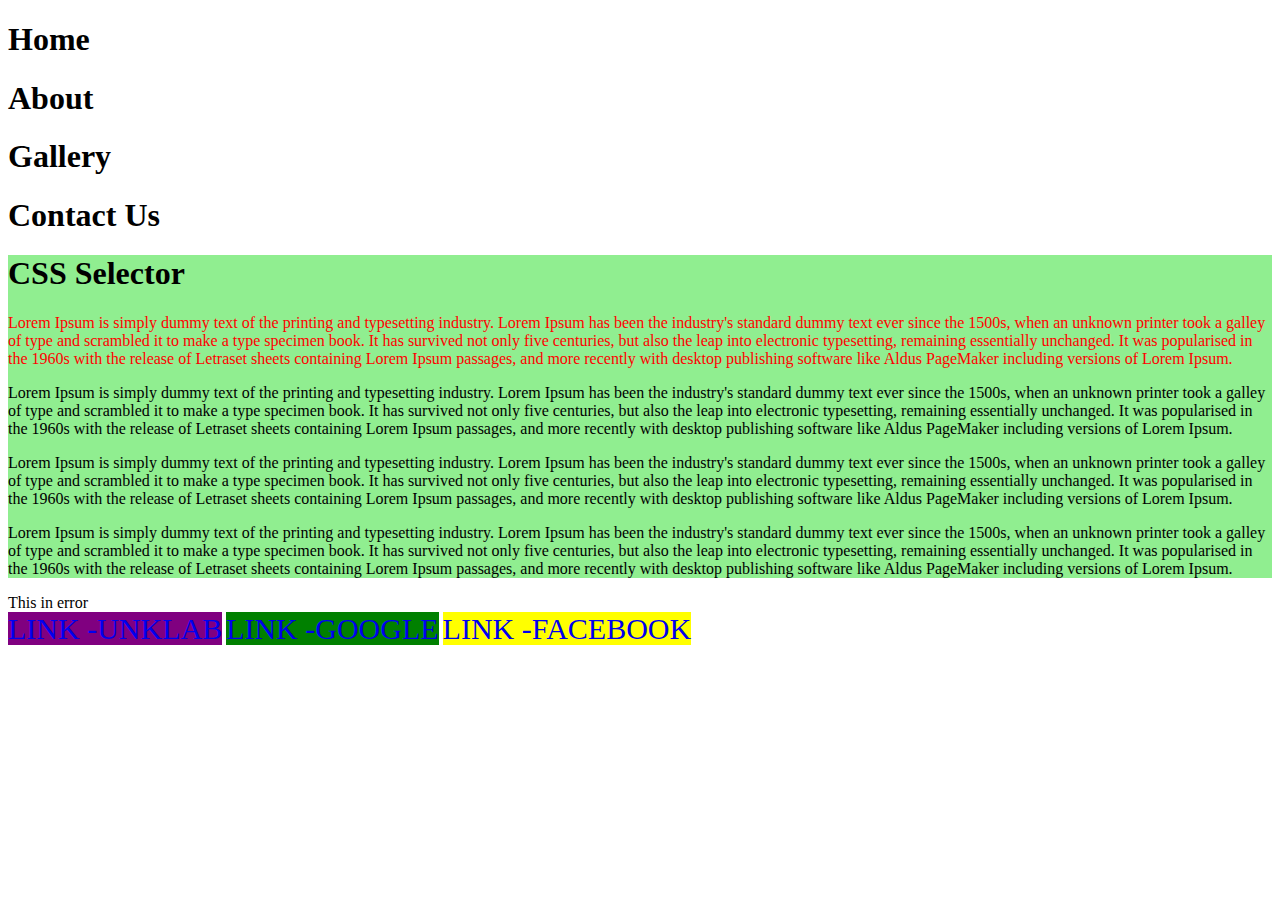
<file: pertemuan10/index.html>
<!DOCTYPE html>
<html lang="en">
<head>
    <meta charset="UTF-8">
    <meta name="viewport" content="width=device-width, initial-scale=1.0">
    <title>CSS Selector</title>
<link rel="stylesheet" href="styles.css" />
</head>
<body>
    <div>
        <h1>Home</h1>
        <h1>About</h1>
        <h1>Gallery</h1>
        <h1>Contact Us</h1>
    </div>
    <div id="top-container">
        <h1 class="error">CSS Selector</h1>
    <p class="error">
        Lorem Ipsum is simply dummy text of the printing and typesetting industry. Lorem Ipsum has been the industry's standard dummy text ever since the 1500s, when an unknown printer took a galley of type and scrambled it to make a type specimen book. It has survived not only five centuries, but also the leap into electronic typesetting, remaining essentially unchanged. It was popularised in the 1960s with the release of Letraset sheets containing Lorem Ipsum passages, and more recently with desktop publishing software like Aldus PageMaker including versions of Lorem Ipsum.
    </p>
    <p class="success feedback">
        Lorem Ipsum is simply dummy text of the printing and typesetting industry. Lorem Ipsum has been the industry's standard dummy text ever since the 1500s, when an unknown printer took a galley of type and scrambled it to make a type specimen book. It has survived not only five centuries, but also the leap into electronic typesetting, remaining essentially unchanged. It was popularised in the 1960s with the release of Letraset sheets containing Lorem Ipsum passages, and more recently with desktop publishing software like Aldus PageMaker including versions of Lorem Ipsum.
    </p>
    <p>
        Lorem Ipsum is simply dummy text of the printing and typesetting industry. Lorem Ipsum has been the industry's standard dummy text ever since the 1500s, when an unknown printer took a galley of type and scrambled it to make a type specimen book. It has survived not only five centuries, but also the leap into electronic typesetting, remaining essentially unchanged. It was popularised in the 1960s with the release of Letraset sheets containing Lorem Ipsum passages, and more recently with desktop publishing software like Aldus PageMaker including versions of Lorem Ipsum.
    </p>
    <p>
        Lorem Ipsum is simply dummy text of the printing and typesetting industry. Lorem Ipsum has been the industry's standard dummy text ever since the 1500s, when an unknown printer took a galley of type and scrambled it to make a type specimen book. It has survived not only five centuries, but also the leap into electronic typesetting, remaining essentially unchanged. It was popularised in the 1960s with the release of Letraset sheets containing Lorem Ipsum passages, and more recently with desktop publishing software like Aldus PageMaker including versions of Lorem Ipsum.
    </p>
</div>
<div class="error">
    This in error
</div>
<div id="bottom-container">
    <a href="www.unklab.ac.id">Unklab</a>
    <a href="www.google.com">Google</a>
    <a href="www.facebook.com">Facebook</a>
</div>
</body>
</html>
</file>
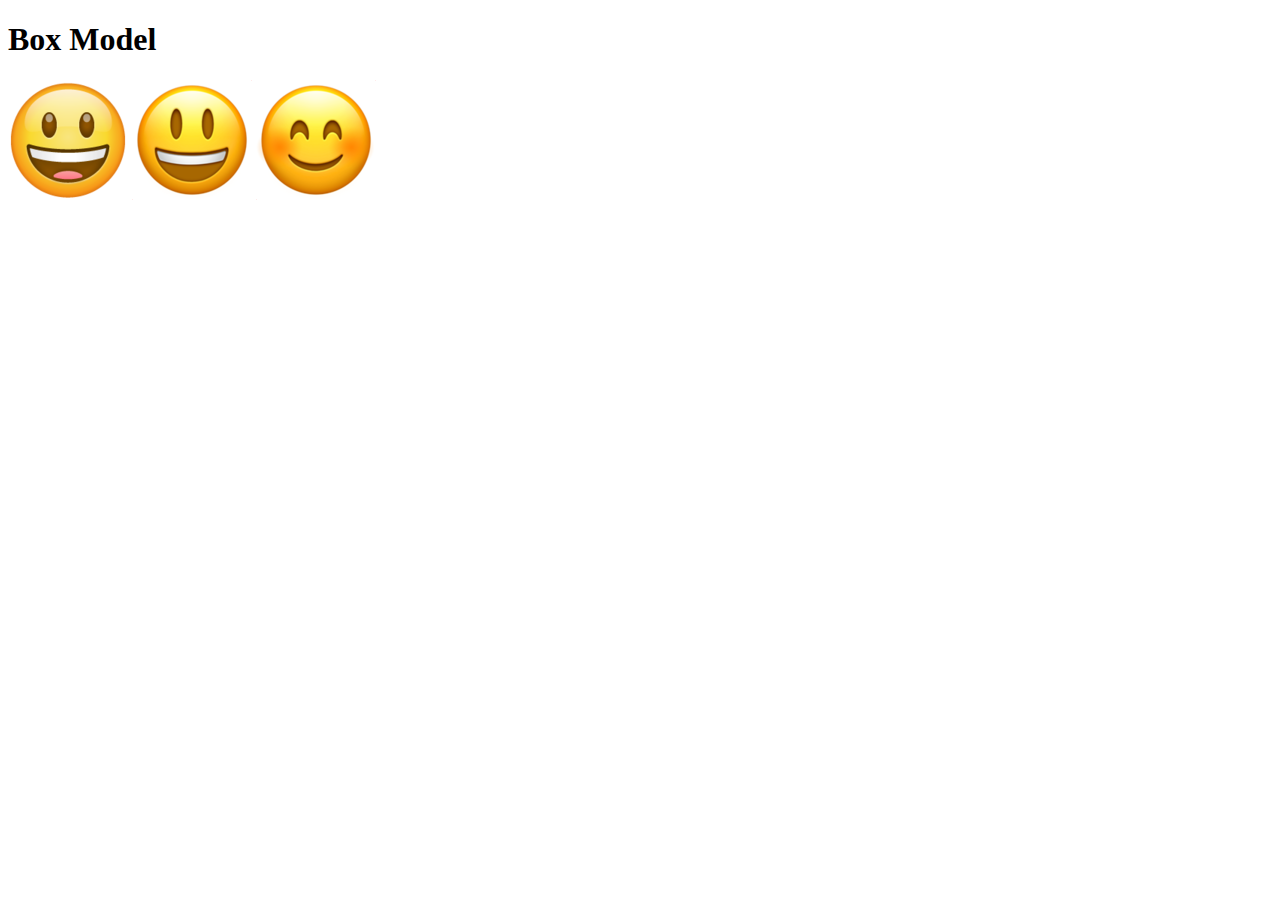
<file: pertemuan11/index.html>
<!DOCTYPE html>
<html lang="en">
<head>
    <meta charset="UTF-8">
    <meta name="viewport" content="width=device-width, initial-scale=1.0">
    <title>Box Model</title>
</head>
<body>
    <h1>Box Model</h1>
    <img
    src="image/smiling-face-with-open-mouth_1f603 (1).png"
    alt="smile"
    class="1"
    />
    <img
    src="image/smiling-face-with-open-mouth_1f603.png"
    alt="smile"
    class="2"
    />
    <img
    src="image/smiling-face-with-smiling-eyes_1f60a.png"
    alt="smile"
    class="3"
</body>
</html>
</file>
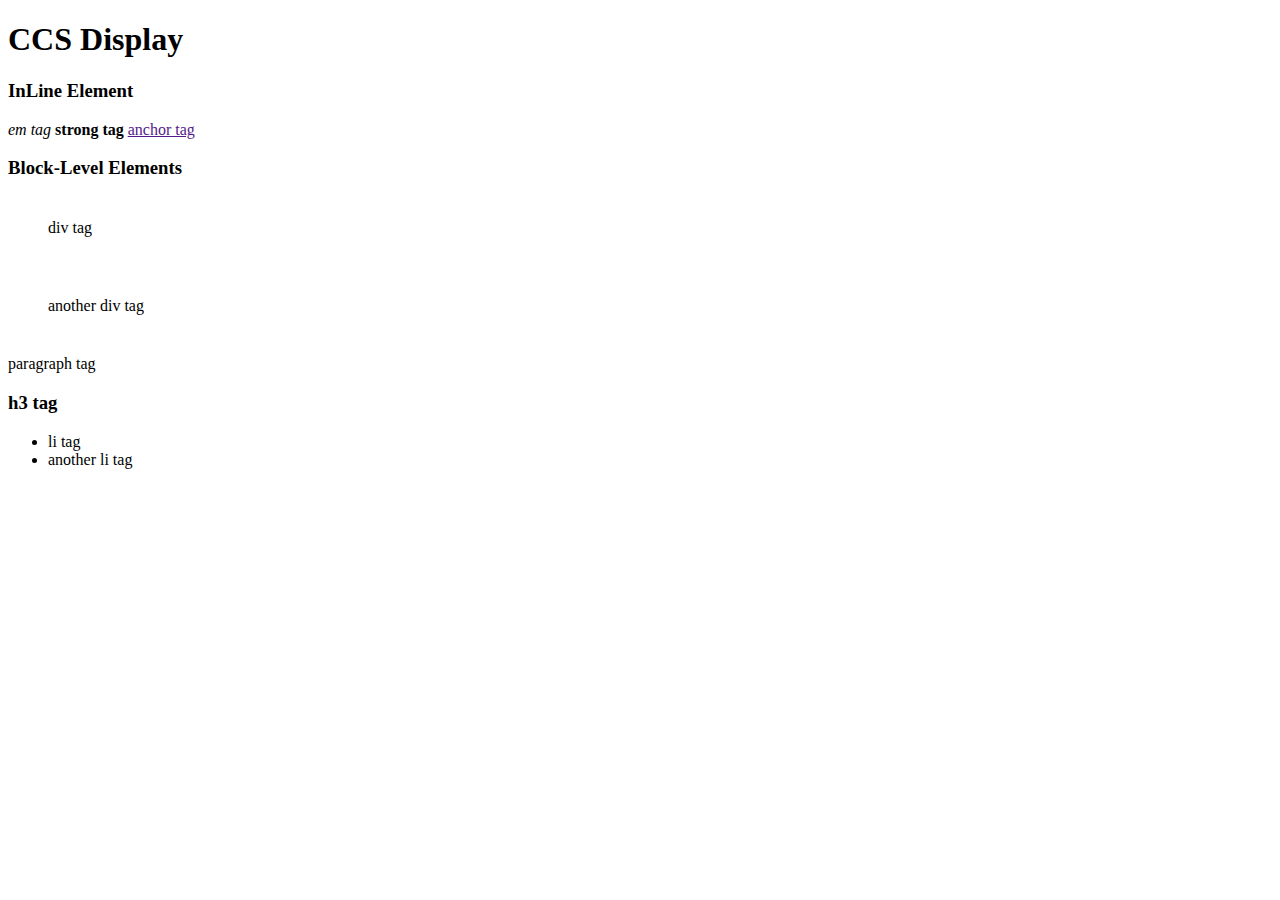
<file: pertemuan12/index.html>
<!DOCTYPE html>
<html lang="en">
<head>
    <meta charset="UTF-8">
    <meta name="viewport" content="width=device-width, initial-scale=1.0">
    <title>CCS Display</title>
    <link rel="stylesheet" href="styles.css">
</head>
<body>
    <h1>CCS Display</h1>
    <h3>InLine Element</h3>
    <span>span tag</span>
    <em>em tag</em>
    <strong>strong tag</strong>
    <a href="">anchor tag</a>
    <span>span tag</span>
    <h3>Block-Level Elements</h3>
    <div>div tag</div>
    <div>another div tag</div>
    <p>paragraph tag</p>
    <h3>h3 tag</h3>
    <ul>
        <li>li tag</li>
        <li>another li tag</li>
    </ul>
</body>
</html>
</file>
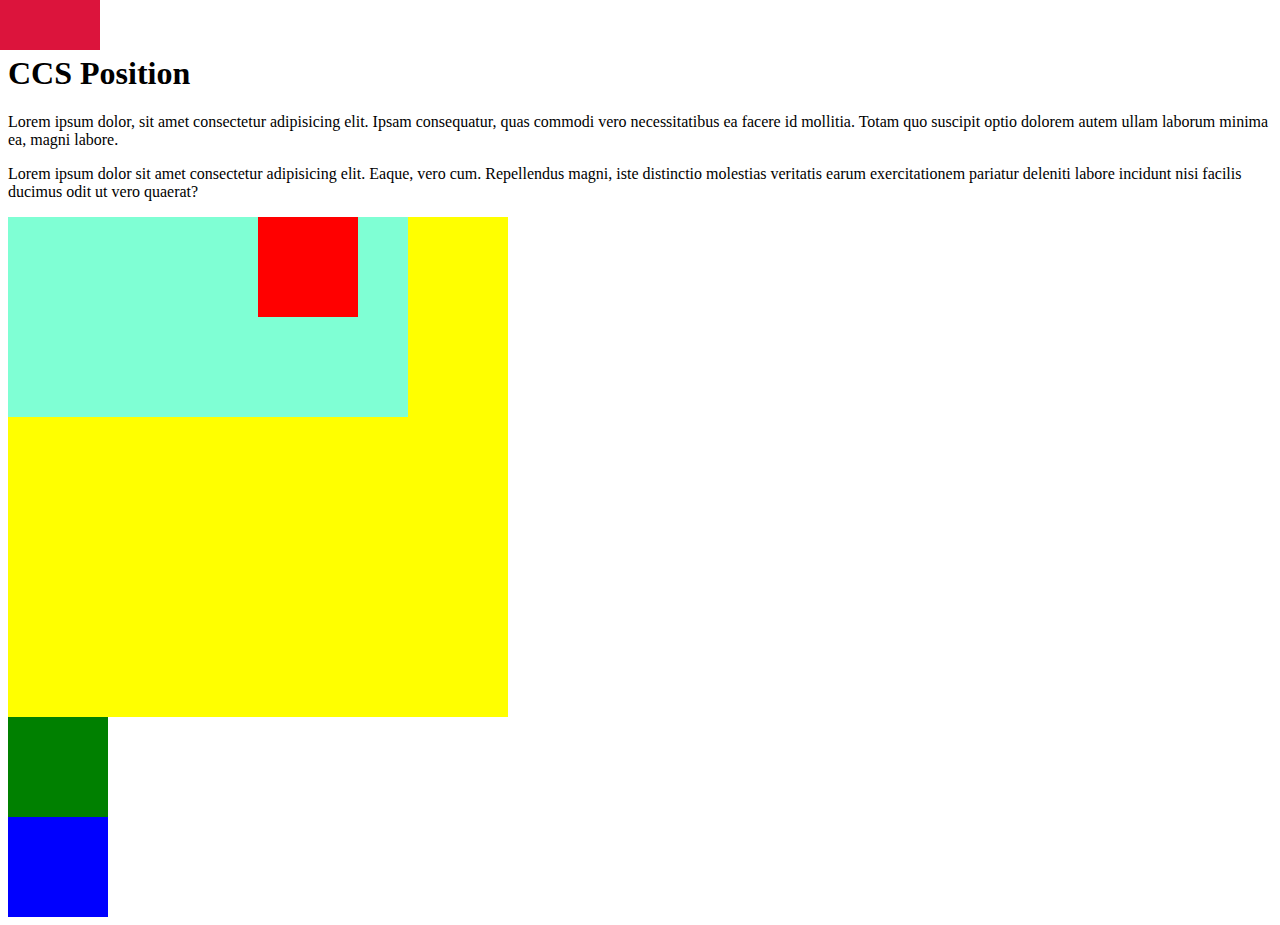
<file: pertemuan13/index.html>
<!DOCTYPE html>
<html lang="en">
<head>
    <meta charset="UTF-8">
    <meta name="viewport" content="width=device-width, initial-scale=1.0">
    <title>CCS position</title>
    <link rel="stylesheet" href="styles.css">
</head>
<body>
    <h1>CCS Position</h1>
    <p>Lorem ipsum dolor, sit amet consectetur adipisicing elit. Ipsam consequatur, quas commodi vero necessitatibus ea facere id mollitia. Totam quo suscipit optio dolorem autem ullam laborum minima ea, magni labore.
    </p>
    <p>Lorem ipsum dolor sit amet consectetur adipisicing elit. Eaque, vero cum. Repellendus magni, iste distinctio molestias veritatis earum exercitationem pariatur deleniti labore incidunt nisi facilis ducimus odit ut vero quaerat?
    </p>
    <div class="nav-fixed"></div>
    <div class="container1">
        <div class="container2">
        <div class="box1"></div>

        </div>
        </div>
    <div class="box2"></div>
    <div class="box3"></div>
</body>
</html>
</file>
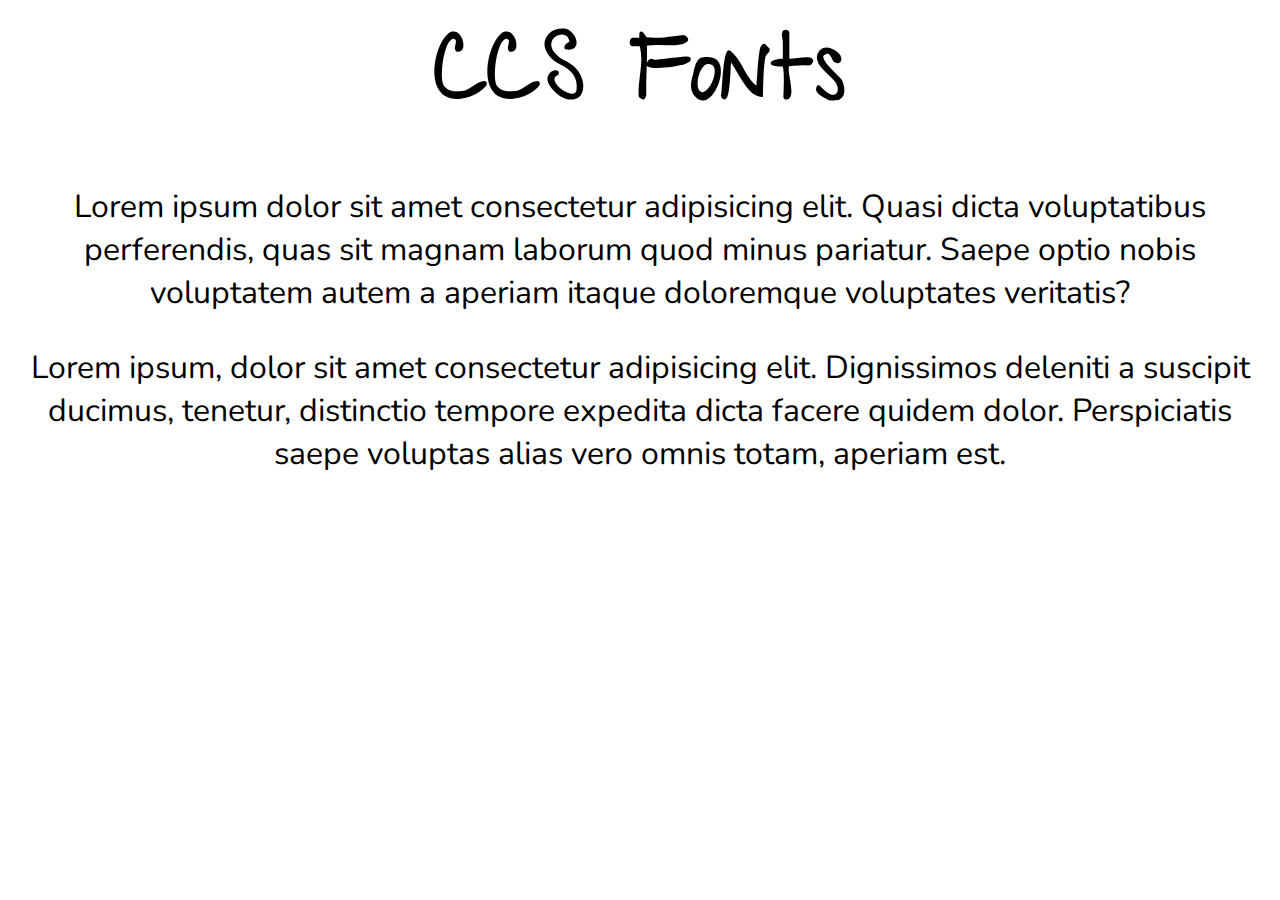
<file: pertemuan14/index.html>
<!DOCTYPE html>
<html lang="en">
<head>
    <meta charset="UTF-8">
    <meta name="viewport" content="width=device-width, initial-scale=1.0">
    <title>CCS Fonts</title>
    <link rel="stylesheet" href="styles.css" />
    <link href="https://fonts.googleapis.com/css2?family=Give+You+Glory&family=Nunito&display=swap" rel="stylesheet">
</head>
<body>
    <h1>CCS Fonts</h1>
    <p>
        Lorem ipsum dolor sit amet consectetur adipisicing elit. Quasi dicta voluptatibus perferendis, quas sit magnam laborum quod minus pariatur. Saepe optio nobis voluptatem autem a aperiam itaque doloremque voluptates veritatis?
    </p>
    <p>
        Lorem ipsum, dolor sit amet consectetur adipisicing elit. Dignissimos deleniti a suscipit ducimus, tenetur, distinctio tempore expedita dicta facere quidem dolor. Perspiciatis saepe voluptas alias vero omnis totam, aperiam est.
    </p>
</body>
</html>
</file>
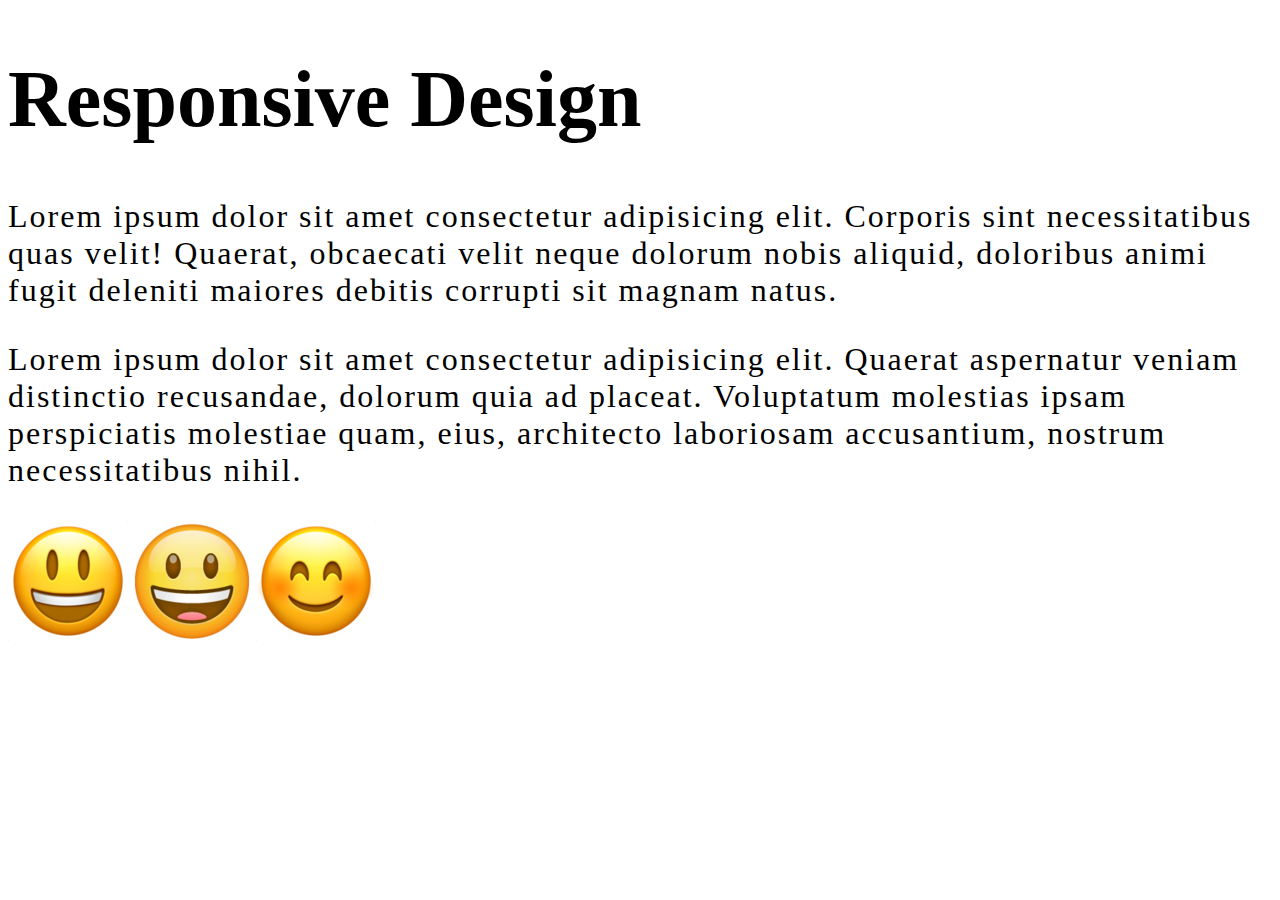
<file: pertemuan15/index.html>
<!DOCTYPE html>
<html lang="en">
<head>
    <meta charset="UTF-8">
    <meta name="viewport" content="width=device-width, initial-scale=1.0">
    <link rel="stylesheet" href="styles.css" />
    <title>Responsive Design</title>
</head>
<body>
<h1>Responsive Design</h1>    
<p>
    Lorem ipsum dolor sit amet consectetur adipisicing elit. Corporis sint necessitatibus quas velit! Quaerat, obcaecati velit neque dolorum nobis aliquid, doloribus animi fugit deleniti maiores debitis corrupti sit magnam natus.
</p>
<p>
    Lorem ipsum dolor sit amet consectetur adipisicing elit. Quaerat aspernatur veniam distinctio recusandae, dolorum quia ad placeat. Voluptatum molestias ipsam perspiciatis molestiae quam, eius, architecto laboriosam accusantium, nostrum necessitatibus nihil.
</p>
<img src="image/smiling-face-with-open-mouth_1f603.png" alt="" 
/>
<img 
src="image/smiling-face-with-open-mouth_1f603 (1).png" 
alt="" 
/>
<img src="image/smiling-face-with-smiling-eyes_1f60a.png"
alt="smile"
</body>
</html>
</file>
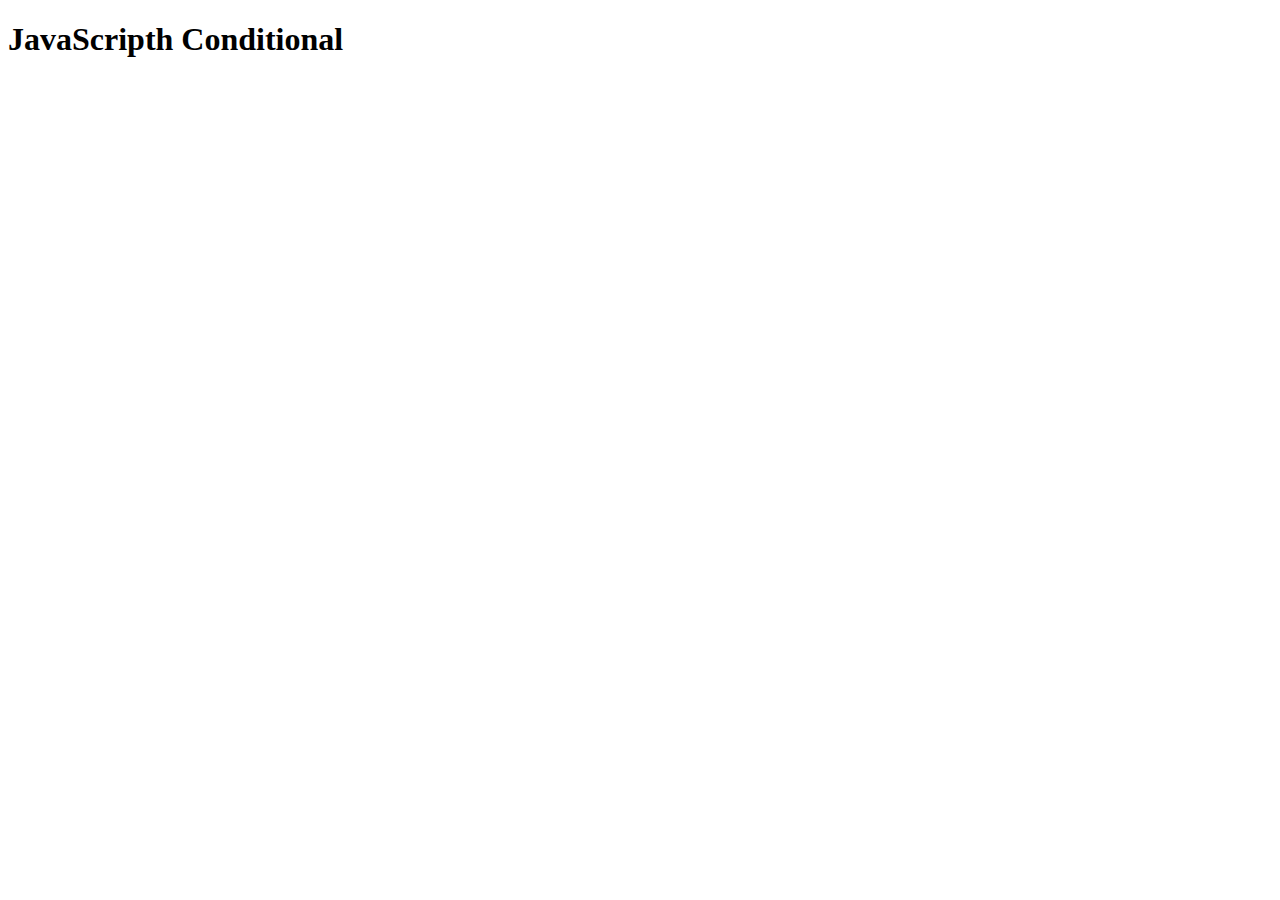
<file: pertemuan19/index.html>
<!DOCTYPE html>
<html lang="en">
<head>
    <meta charset="UTF-8">
    <meta name="viewport" content="width=device-width, initial-scale=1.0">
    <title>JavaScripth</title>
</head>
<body>
    <h1>JavaScripth Conditional</h1>
    <script src="index.js"></script>
</body>
</html>
</file>
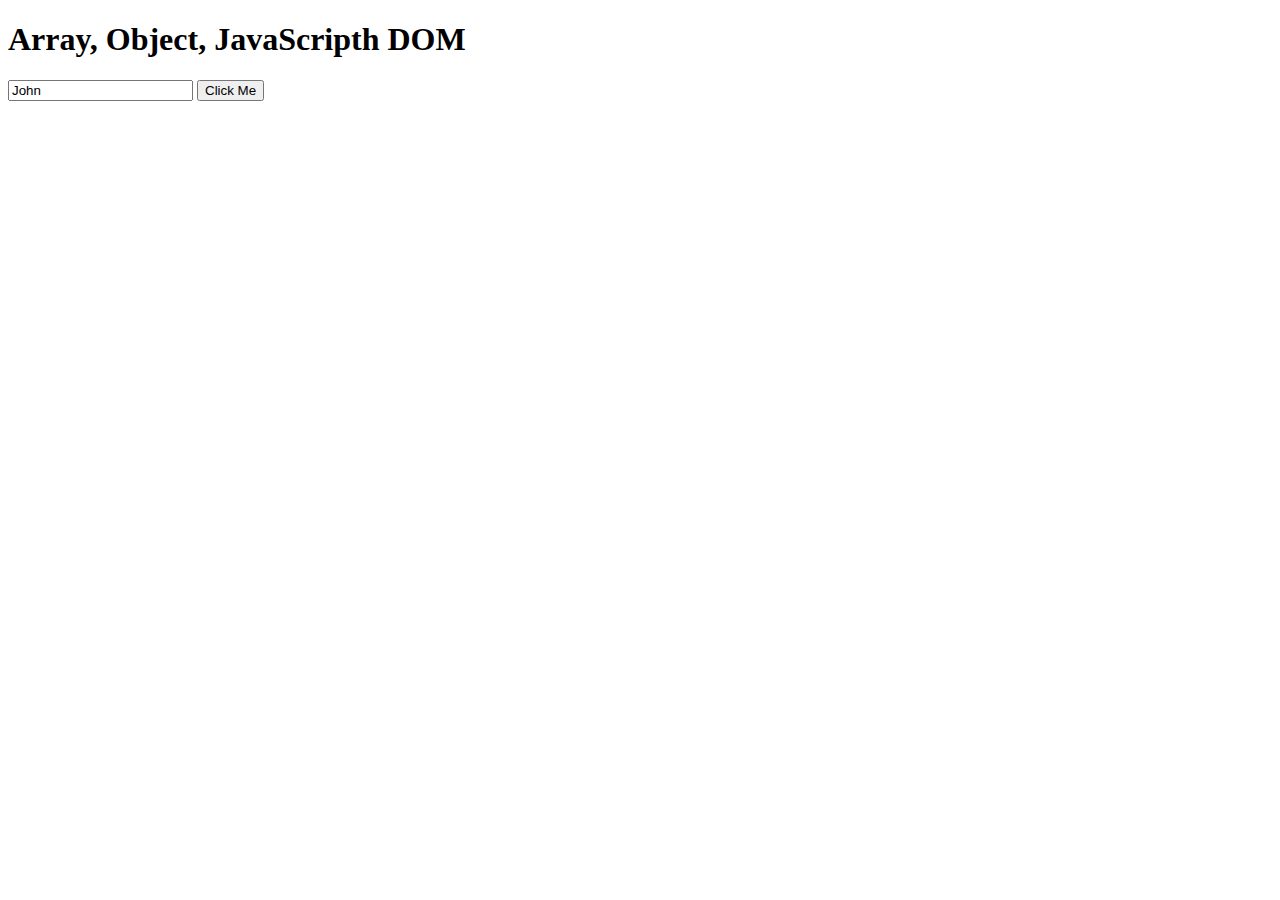
<file: pertemuan21/index.html>
<!DOCTYPE html>
<html lang="en">
<head>
    <meta charset="UTF-8">
    <meta name="viewport" content="width=device-width, initial-scale=1.0">
    <title>Array, Object, JavaScripth DOM</title>
</head>
<body>
    <h1>Array, Object, JavaScripth DOM</h1>
    <input id="username" type="text" value="John" />
    <button onclick="HelloWorld();">Click Me</button>
    <script src="index.js"></script>
    
</body>
</html>
</file>
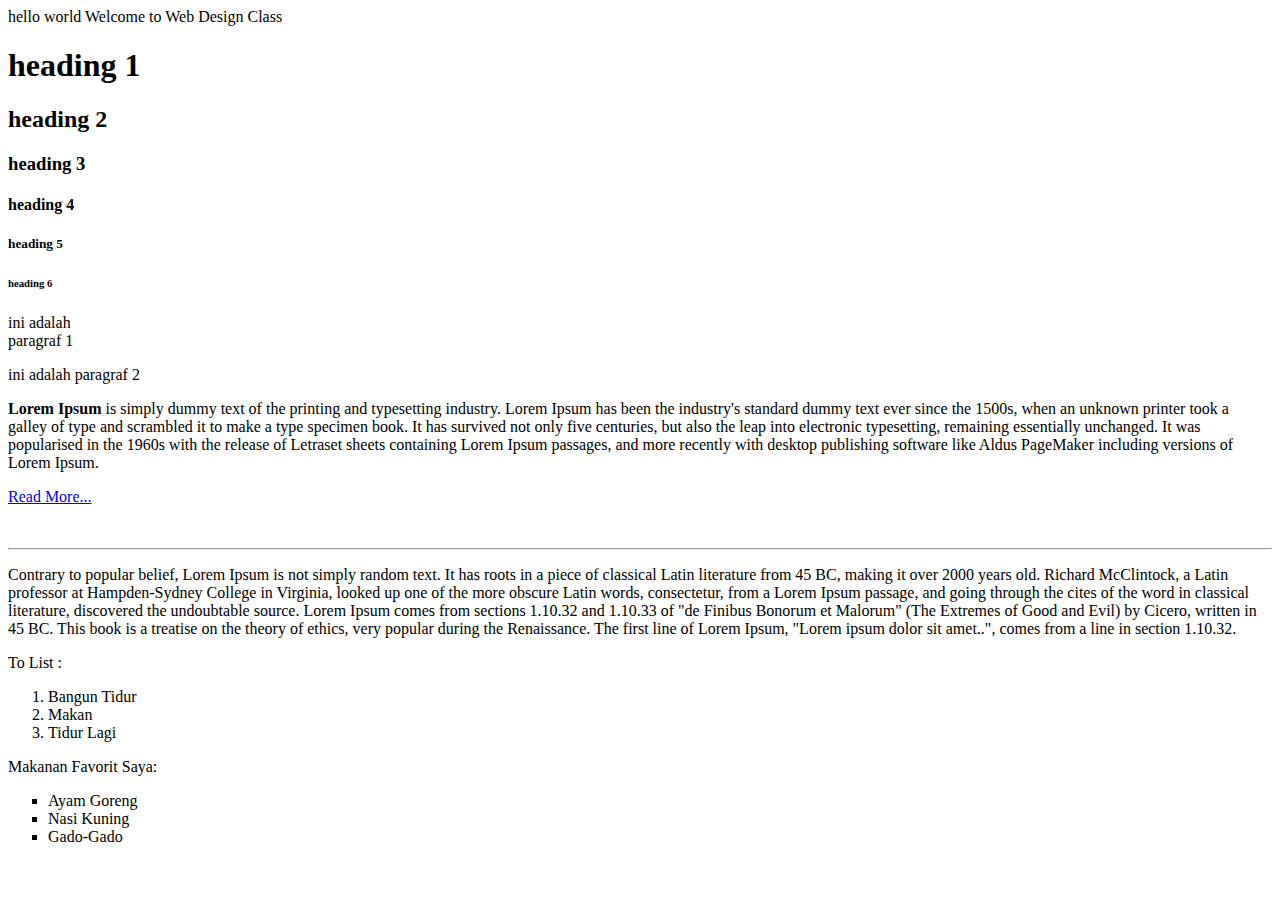
<file: pertemuan3/index.html>
<!DOCTYPE html>
<html>
    <head>
        <body>
            <title>web Design Class</title>
        </body>hello world Welcome to Web Design Class
        <h1>heading 1</h1>
        <h2>heading 2</h2>
        <h3>heading 3</h3>
        <h4>heading 4</h4>
        <h5>heading 5</h5>
        <h6>heading 6</h6>
        
        <p>ini adalah <br>
            paragraf 1</p>
            <p> ini adalah paragraf 2 </p>
            </p>
            <p>
                <span> <b>Lorem Ipsum</b></span> is simply dummy text of the printing and typesetting industry. Lorem Ipsum has been the industry's standard dummy text ever since the 1500s, when an unknown printer took a galley of type and scrambled it to make a type specimen book. It has survived not only five centuries, but also the leap into electronic typesetting, remaining essentially unchanged. It was popularised in the 1960s with the release of Letraset sheets containing Lorem Ipsum passages, and more recently with desktop publishing software like Aldus PageMaker including versions of Lorem Ipsum.
            </p>
            <p><a href="about.html" target="_blank"> Read More...</a></p>
            <br /> 
            <hr />
            <p> Contrary to popular belief, Lorem Ipsum is not simply random text. It has roots in a piece of classical Latin literature from 45 BC, making it over 2000 years old. Richard McClintock, a Latin professor at Hampden-Sydney College in Virginia, looked up one of the more obscure Latin words, consectetur, from a Lorem Ipsum passage, and going through the cites of the word in classical literature, discovered the undoubtable source. Lorem Ipsum comes from sections 1.10.32 and 1.10.33 of "de Finibus Bonorum et Malorum" (The Extremes of Good and Evil) by Cicero, written in 45 BC. This book is a treatise on the theory of ethics, very popular during the Renaissance. The first line of Lorem Ipsum, "Lorem ipsum dolor sit amet..", comes from a line in section 1.10.32.

            </p>
            <p> To List :</p>
            <ol>
                <li> Bangun Tidur </li>
                <li> Makan </li>
                <li> Tidur Lagi </li>
            </ol>
            <p> Makanan Favorit Saya:</p>
            <ul type="square">
                <li> Ayam Goreng</li>
                <li> Nasi Kuning</li>
                <li> Gado-Gado</li>
            </ul>

    </head>
</html>
</file>
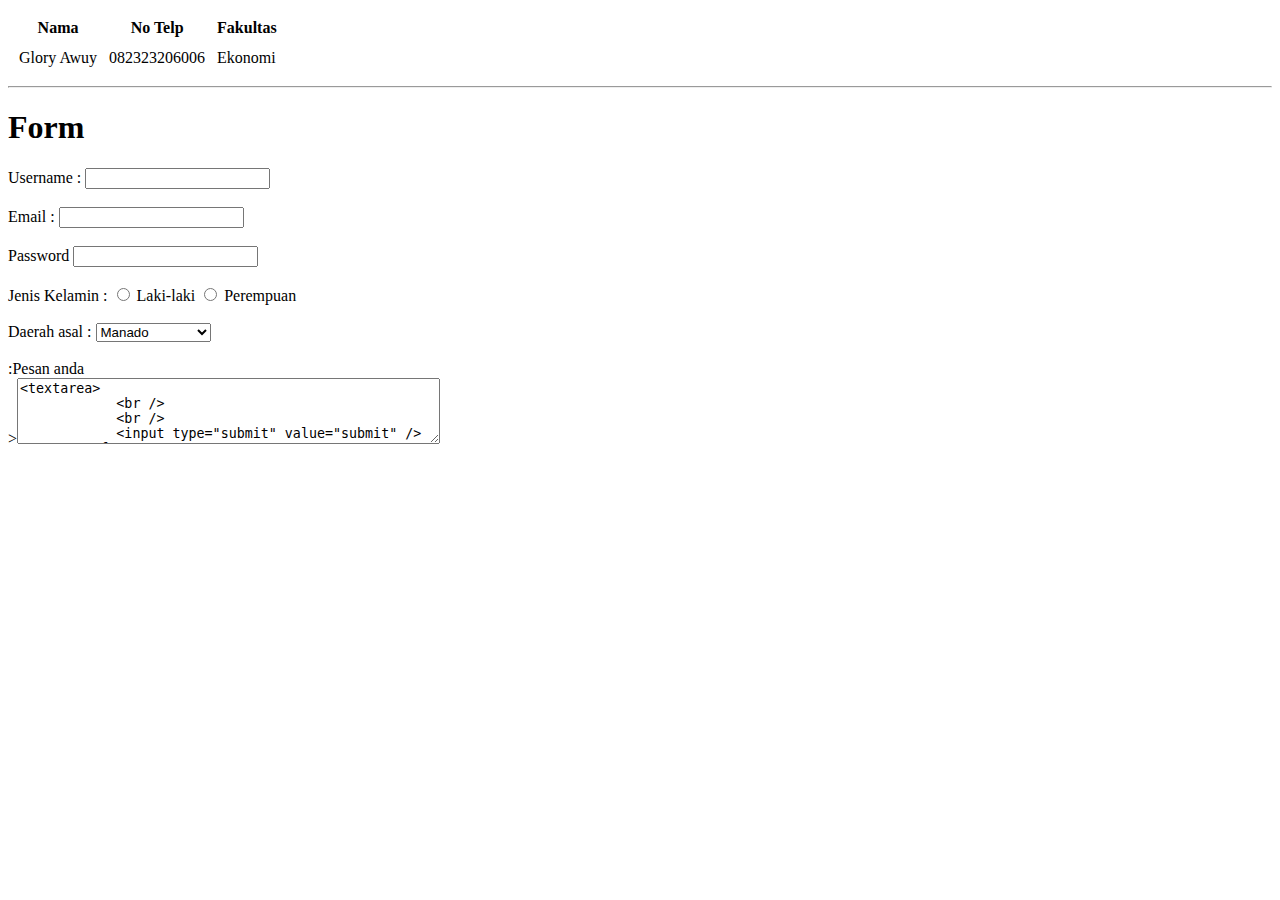
<file: pertemuan6/index.html>
<!DOCTYPE html>
<html lang="en">
    <head>
        <meta charset="UTF-8" />
        <meta name="viewport" content="width=device-width, initial-scale=1.0" />
        <meta name="description" content="Web Design Class" />
        <title>HTML Tag untuk Tabel</title>
    </head>
    <body>
        <table cellspacing="10">
            <tr>
                <th>Nama</th>
                <th>No Telp</th>
                <th>Fakultas</th>
            </tr>
            <tr>
                <td>Glory Awuy</td>
                <td>082323206006</td>
                <td>Ekonomi</td>
            </tr>
        </table>
    </body>
    <hr />
    <h1>Form</h1>
        <form action=""></form>
        <label for="username">Username : </label>
        <input type="text"  id="username" />
        <br /><br />
        <label for="email">Email :</label>
        <input type="email" id="email" />
        <br /><br />
        <label for="password">Password</label>
        <input type="password" id="password" />
        <br /><br /> 
        <label for="gender">Jenis Kelamin : </label>
        <input type="radio" name="gender" id="gender" value="Laki-laki" /> Laki-laki
        <input type="radio" name="gender" id="gender" value="Perempuan" /> Perempuan
        <br />
        <br />
        <label for="daerah-asal">Daerah asal : </label>
        <select id="daerah-asal">
             <option value="manado">Manado</option>
             <option value="minahasa-utara">minahasa-utara</option>
             <option value="Minahasa">Minahasa</option>
        </select>
        <br />
        <br />
        <label for="pesan">:Pesan anda</label>
        <br />
        ><textarea
        rows="4"
        cols="50"
        placeholder="Tulis Komentar Anda di sini ...."
        ><textarea>
            <br />
            <br />
            <input type="submit" value="submit" />
        </form>
        </textarea>
        </textarea>
    </body>
</html>
</file>
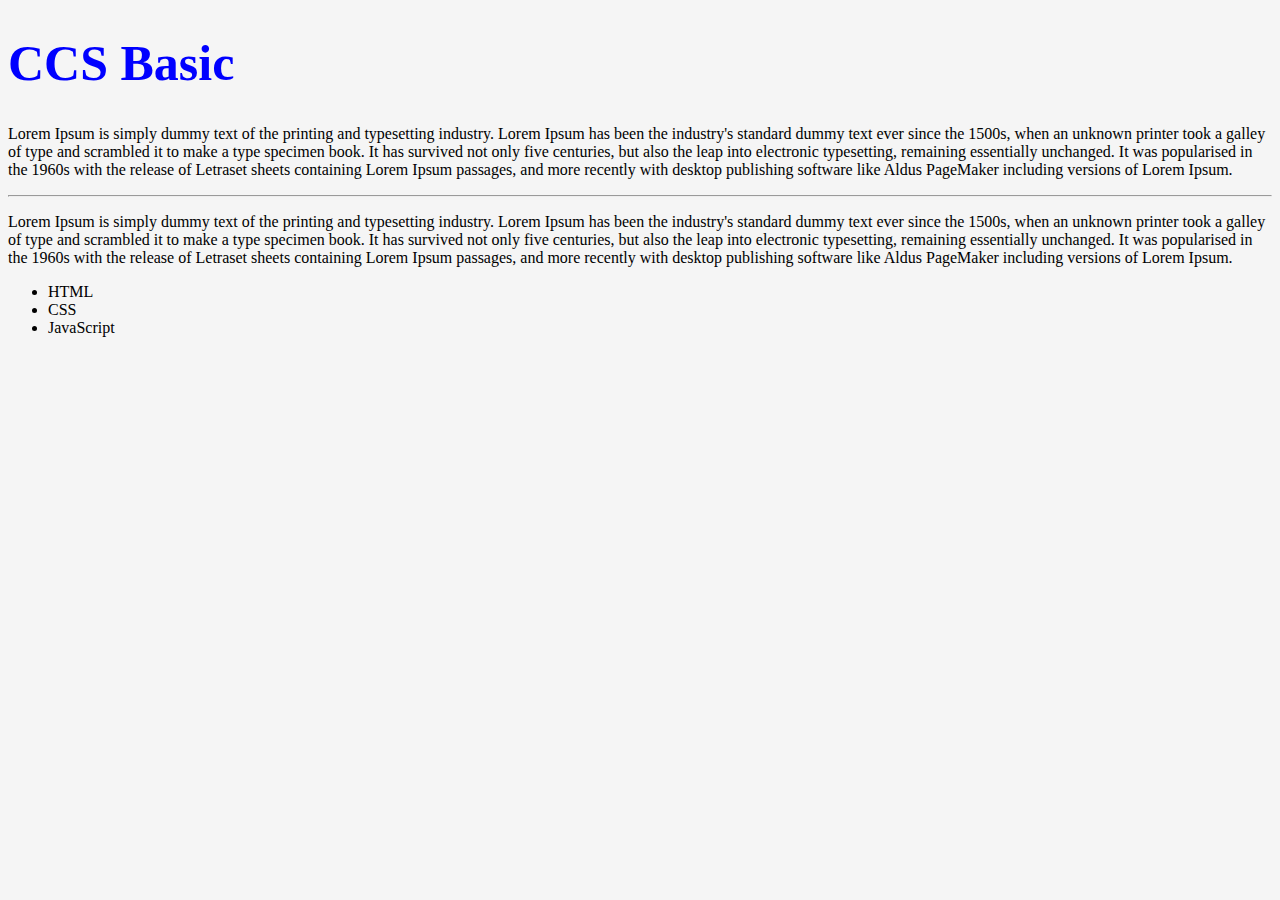
<file: pertemuan9/index.html>
<!DOCTYPE html>
<html lang="en">
<head>
    <meta charset="UTF-8">
    <meta name="viewport" content="width=device-width, initial-scale=1.0">
    <title>CSS Basic</title>
    <link rel="stylesheet" href="CSS/styles.css" />   
</head>
<body>
    <h1 style="color: blue;"> CCS Basic</h1>
    <p>
        Lorem Ipsum is simply dummy text of the printing and typesetting industry. Lorem Ipsum has been the industry's standard dummy text ever since the 1500s, when an unknown printer took a galley of type and scrambled it to make a type specimen book. It has survived not only five centuries, but also the leap into electronic typesetting, remaining essentially unchanged. It was popularised in the 1960s with the release of Letraset sheets containing Lorem Ipsum passages, and more recently with desktop publishing software like Aldus PageMaker including versions of Lorem Ipsum.
    </p>
    <hr />
    <p class="Paragraph-color">
        Lorem Ipsum is simply dummy text of the printing and typesetting industry. Lorem Ipsum has been the industry's standard dummy text ever since the 1500s, when an unknown printer took a galley of type and scrambled it to make a type specimen book. It has survived not only five centuries, but also the leap into electronic typesetting, remaining essentially unchanged. It was popularised in the 1960s with the release of Letraset sheets containing Lorem Ipsum passages, and more recently with desktop publishing software like Aldus PageMaker including versions of Lorem Ipsum.
    </p>
    <ul>
        <li>HTML</li>
        <li>CSS</li>
        <li>JavaScript</li>
    </ul>


</body>
</html>
</file>
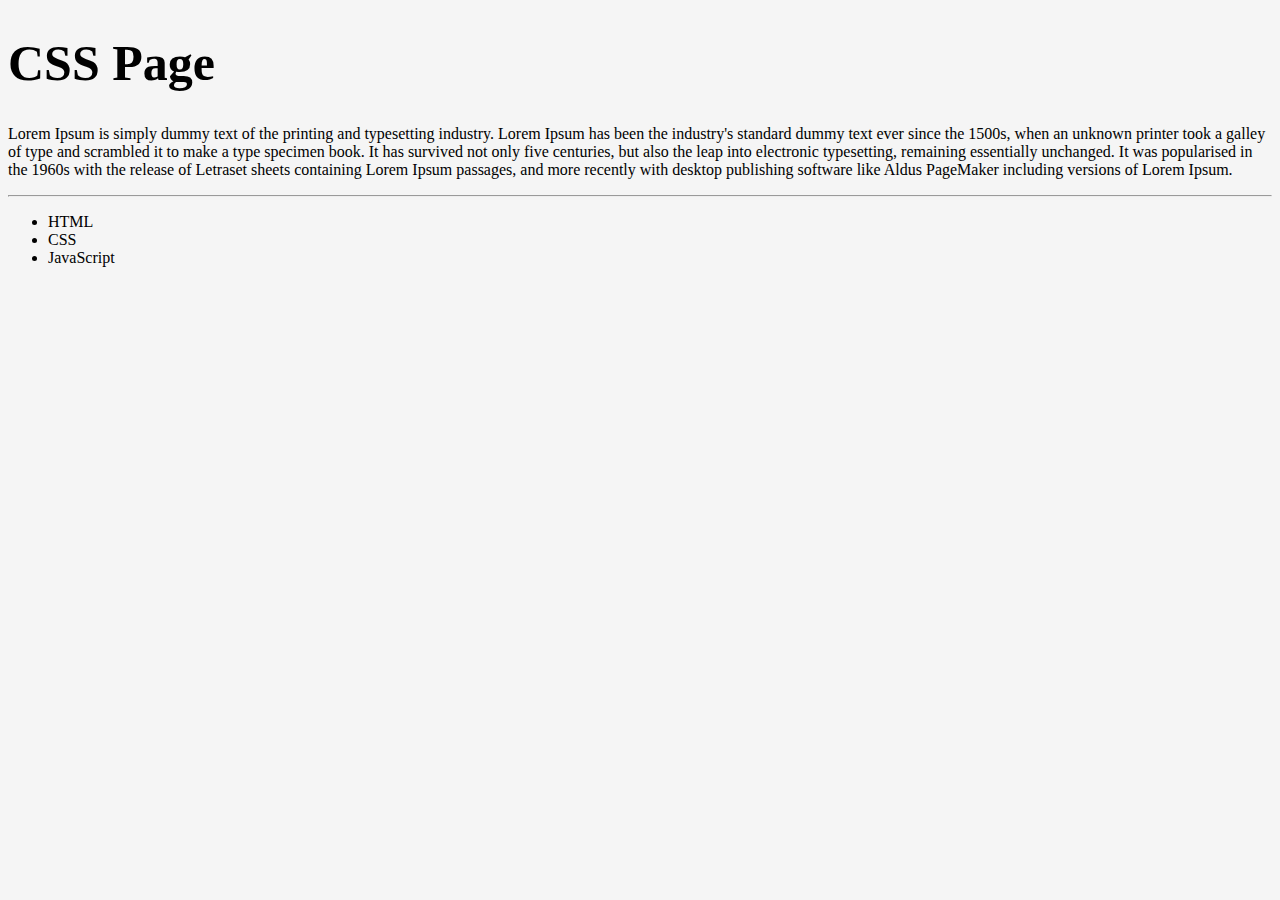
<file: pertemuan9/about.html>
<!DOCTYPE html>
<html lang="en">
<head>
    <meta charset="UTF-8">
    <meta name="viewport" content="width=device-width, initial-scale=1.0">
    <title>CSS Basic</title>
    <link rel="stylesheet" href="CSS/styles.css" />
</head>
<body>
    <h1>CSS Page</h1>
    <p>
        Lorem Ipsum is simply dummy text of the printing and typesetting industry. Lorem Ipsum has been the industry's standard dummy text ever since the 1500s, when an unknown printer took a galley of type and scrambled it to make a type specimen book. It has survived not only five centuries, but also the leap into electronic typesetting, remaining essentially unchanged. It was popularised in the 1960s with the release of Letraset sheets containing Lorem Ipsum passages, and more recently with desktop publishing software like Aldus PageMaker including versions of Lorem Ipsum.
    </p>
    <hr>
    <ul>
        <li>HTML</li>
        <li>CSS</li>
        <li>JavaScript</li>
    </ul>


</body>
</html>
</file>
<file: pertemuan10/styles.css>
/* { 
    color: blue;
}

p.erorr {
    color: red;
}

.success .feedback {
    color: green;
    border: 5px solid yellow
}

.feedback {
    border-width: 5px;
    border-style: solid;
    border-color: yellow
    border: 5px solid yellow
} */
#top-container {
    background-color: lightgray;
}
#top-container {
    background-color: lightgreen;
}
p.error {
    color: red;
}

a[href] {
font-size: 30px;
text-decoration: none;
text-transform: uppercase;
background-color: yellow;
}
a[href*="google"] {
    background-color: green;
}
a[href$=".ac.id"] {
    background-color: purple;
}
h1:hover {
    color: white;
    background-color: black;
}

p::selection {
    background-color: red;
    color: yellow;
}

a::before {
    content: "Link -";
}
</file>
<file: pertemuan12/styles.css>
span {
    /*display:inline-block ;*/
    display: none; 
    margin: 20px;
    padding: 20px;
}

Div {
    /*display: inline; */
    margin: 20px;
    padding: 20px;
}
</file>
<file: pertemuan13/styles.css>
h1{
    margin-top: 55px;
}

div.nav-fixed {
    width: 100px;
    height: 50px;
    background-color: crimson;
    position: fixed;
    left: 0px;
    top: 0px;
    z-index: 1;
}

div.container1 {
    background-color:yellow;
    position: relative;
    width: 500px;
    height: 500px;
}

div.container2 {
    width: 400px;
    height: 200px;
    background-color: aquamarine;
    position: sticky;
    top: 50px;
}

div.box1 {
    width: 100px;
    height: 100px;
    background-color: red;
    position: absolute;
    right: 50px;
}

div.box2 {
    width: 100px;
    height: 100px;
    background-color: green;
}

div.box3 {
    width: 100px;
    height: 100px;
    background-color: blue;
    bottom: 20px;
    left: 20px;
</file>
<file: pertemuan14/styles.css>
body {
    font-family: "Helvetica Neue", Helvetica, Arial, sans-serif;
    font-size: 2em; /* 100% = 16px */
    text-align: center;
}

h1 {
    font-family:'Give You Glory', cursive;
    font-size: 5.625rem;
    width: 50%;
    margin: 0 auto;
}

p {
    font-family: 'Nunito', sans-serif;
}
</file>
<file: pertemuan15/styles.css>
h1 {
    font-size: 5rem;
}

p { 
    font-size: 2rem;
    letter-spacing: 2px;
}

@media screen and (max-width:900px) {
    h1 {
        font-size: 3rem;
    } 
    p { 
        font-size: 2rem;
    }
}

@media screen and (max-width:400px) {
img {
    display: block;
}
}
</file>
<file: pertemuan9/CSS/styles.css>
body {
    background-color: #f5f5f5;
}
h1 {
            columns: #fc5185;; 
            font-size: 50px;
        }
        p {
            columns: #3fc1c9;;
        }
        .paragraph-color {
            color: #364f6b
        }
</file>
